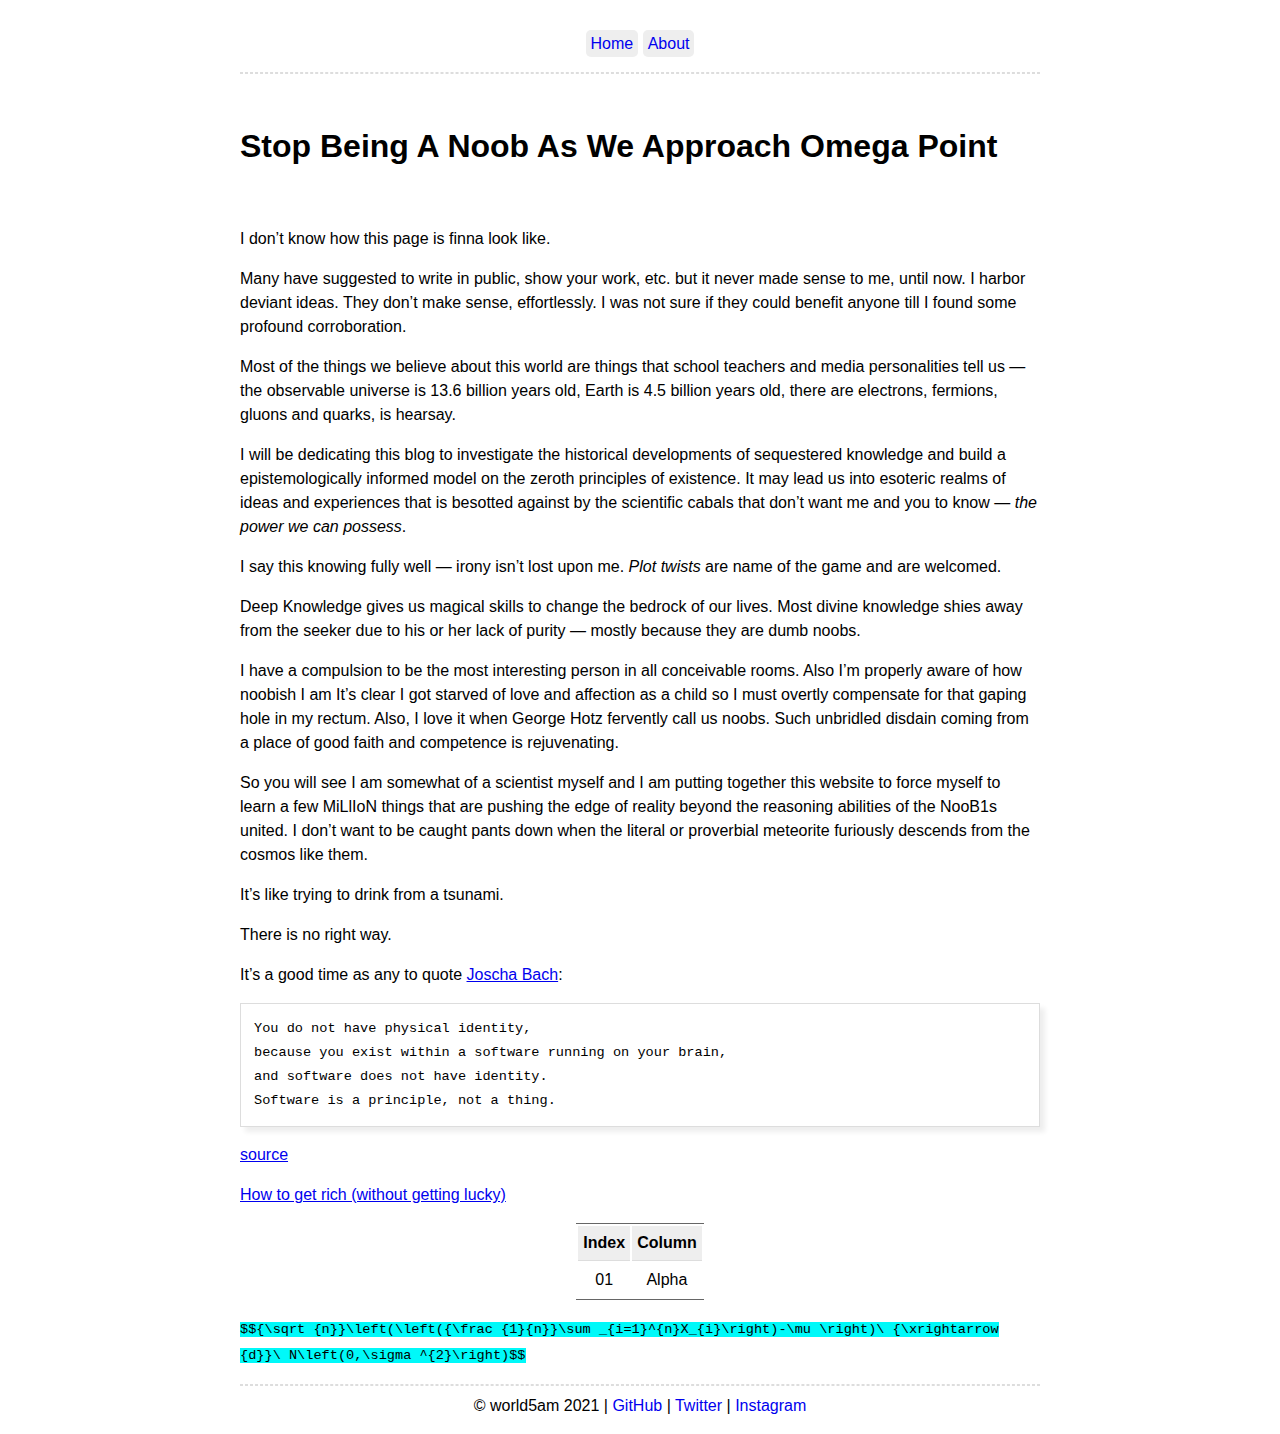
<file: index.html>
<!DOCTYPE html>
<html lang="en-us">
  <head>
	<meta name="generator" content="Hugo 0.87.0" />
    <meta charset="utf-8">
    <meta name="viewport" content="width=device-width, initial-scale=1">
    <title>world5am | truth is against noobs</title>
    <link rel="stylesheet" href="/css/style.css" />
    <link rel="stylesheet" href="/css/fonts.css" />
    
  </head>

  <body>
    <nav>
    <ul class="menu">
      
      <li><a href="/">Home</a></li>
      
      <li><a href="/about/">About</a></li>
      
    </ul>
    <hr/>
    </nav>

<br>
<h1 id="stop-being-a-noob-as-we-approach-omega-point">Stop Being A Noob As We Approach Omega Point</h1>
<br>
<p>I don&rsquo;t know how this page is finna look like.</p>
<p>Many have suggested to write in public, show your work, etc. but it never made sense to me, until now. I harbor deviant ideas. They don&rsquo;t make sense, effortlessly. I was  not sure if they could benefit anyone till I found some profound corroboration.</p>
<p>Most of the things we believe about this world are things that school teachers and media personalities tell us — the observable universe is 13.6 billion years old, Earth is 4.5 billion years old, there are electrons, fermions, gluons and quarks, is hearsay.</p>
<p>I will be dedicating this blog to investigate the historical developments of sequestered knowledge and build a epistemologically informed model on the zeroth principles of existence. It may lead us into esoteric realms of ideas and experiences that is besotted against by the scientific cabals that don&rsquo;t want me and you to know — <em>the power we can possess</em>.</p>
<p>I say this knowing fully well — irony isn&rsquo;t lost upon me. <em>Plot twists</em> are name of the game
and are welcomed.</p>
<p>Deep Knowledge gives us magical skills to change the bedrock of our lives. Most divine knowledge shies away from the seeker due to his or her lack of purity — mostly because they are dumb noobs.</p>
<p>I have a compulsion to be the most interesting person in all conceivable rooms. Also I&rsquo;m properly aware of how noobish I am  It&rsquo;s clear I got starved of love and affection as a child so I must overtly compensate for that gaping hole in my rectum. Also, I love it when George Hotz fervently call us noobs. Such unbridled disdain coming from a place of good faith and competence is rejuvenating.</p>
<p>So you will see I am somewhat of a scientist myself and I am putting together this website to force myself to learn a few MiLlIoN things that are pushing the edge of reality beyond the reasoning abilities of the NooB1s united. I don&rsquo;t want to be caught pants down when the literal or proverbial meteorite furiously descends from the cosmos like them.</p>
<p>It&rsquo;s like trying to drink from a tsunami.</p>
<p>There is no right way.</p>
<p>It&rsquo;s a good time as any to quote <a href="https://youtu.be/jhIVarkAXas">Joscha Bach</a>:</p>
<pre><code>You do not have physical identity,
because you exist within a software running on your brain,
and software does not have identity.
Software is a principle, not a thing.
</code></pre><p><a href="https://twitter.com/Plinz/status/1154005184273625089?s=20">source</a></p>
<p><a href="https://twitter.com/naval/status/1002103360646823936">How to get rich (without getting lucky)</a></p>
<table>
<thead>
<tr>
<th style="text-align:center">Index</th>
<th style="text-align:center">Column</th>
</tr>
</thead>
<tbody>
<tr>
<td style="text-align:center">01</td>
<td style="text-align:center">Alpha</td>
</tr>
</tbody>
</table>
<p><code>$${\sqrt {n}}\left(\left({\frac {1}{n}}\sum _{i=1}^{n}X_{i}\right)-\mu \right)\ {\xrightarrow {d}}\ N\left(0,\sigma ^{2}\right)$$</code></p>


  <footer>
  <script src="//yihui.org/js/math-code.js"></script>
<script async src="//mathjax.rstudio.com/latest/MathJax.js?config=TeX-MML-AM_CHTML"></script>

<script async src="//yihui.org/js/center-img.js"></script>

  
  <hr/>
  © world5am 2021 | <a href='https://github.com/world5am/' target='_blank'>GitHub</a> | <a href='https://twitter.com/bot5amz/' target='_blank'> Twitter </a> | <a href='https://instagram.com/world5am' target='_blank'>Instagram</a>
  
  </footer>
  </body>
</html>
</file>
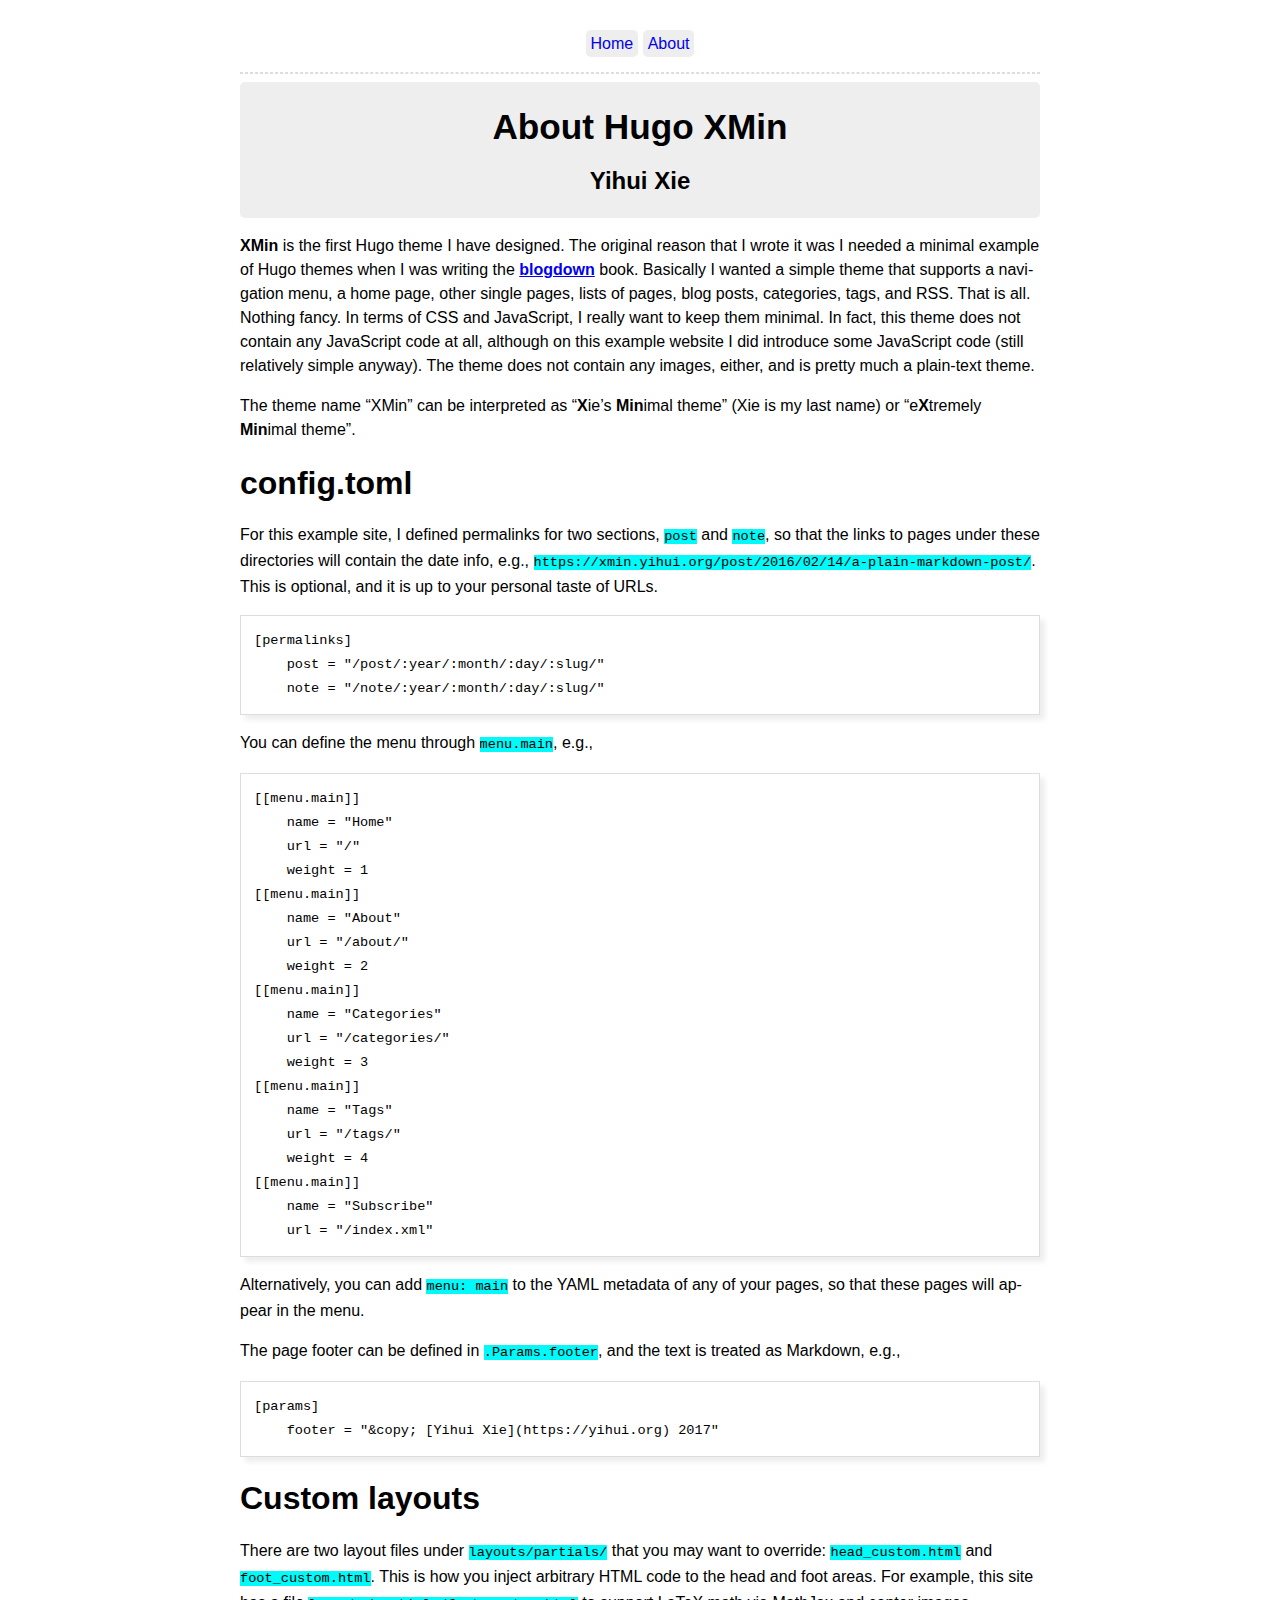
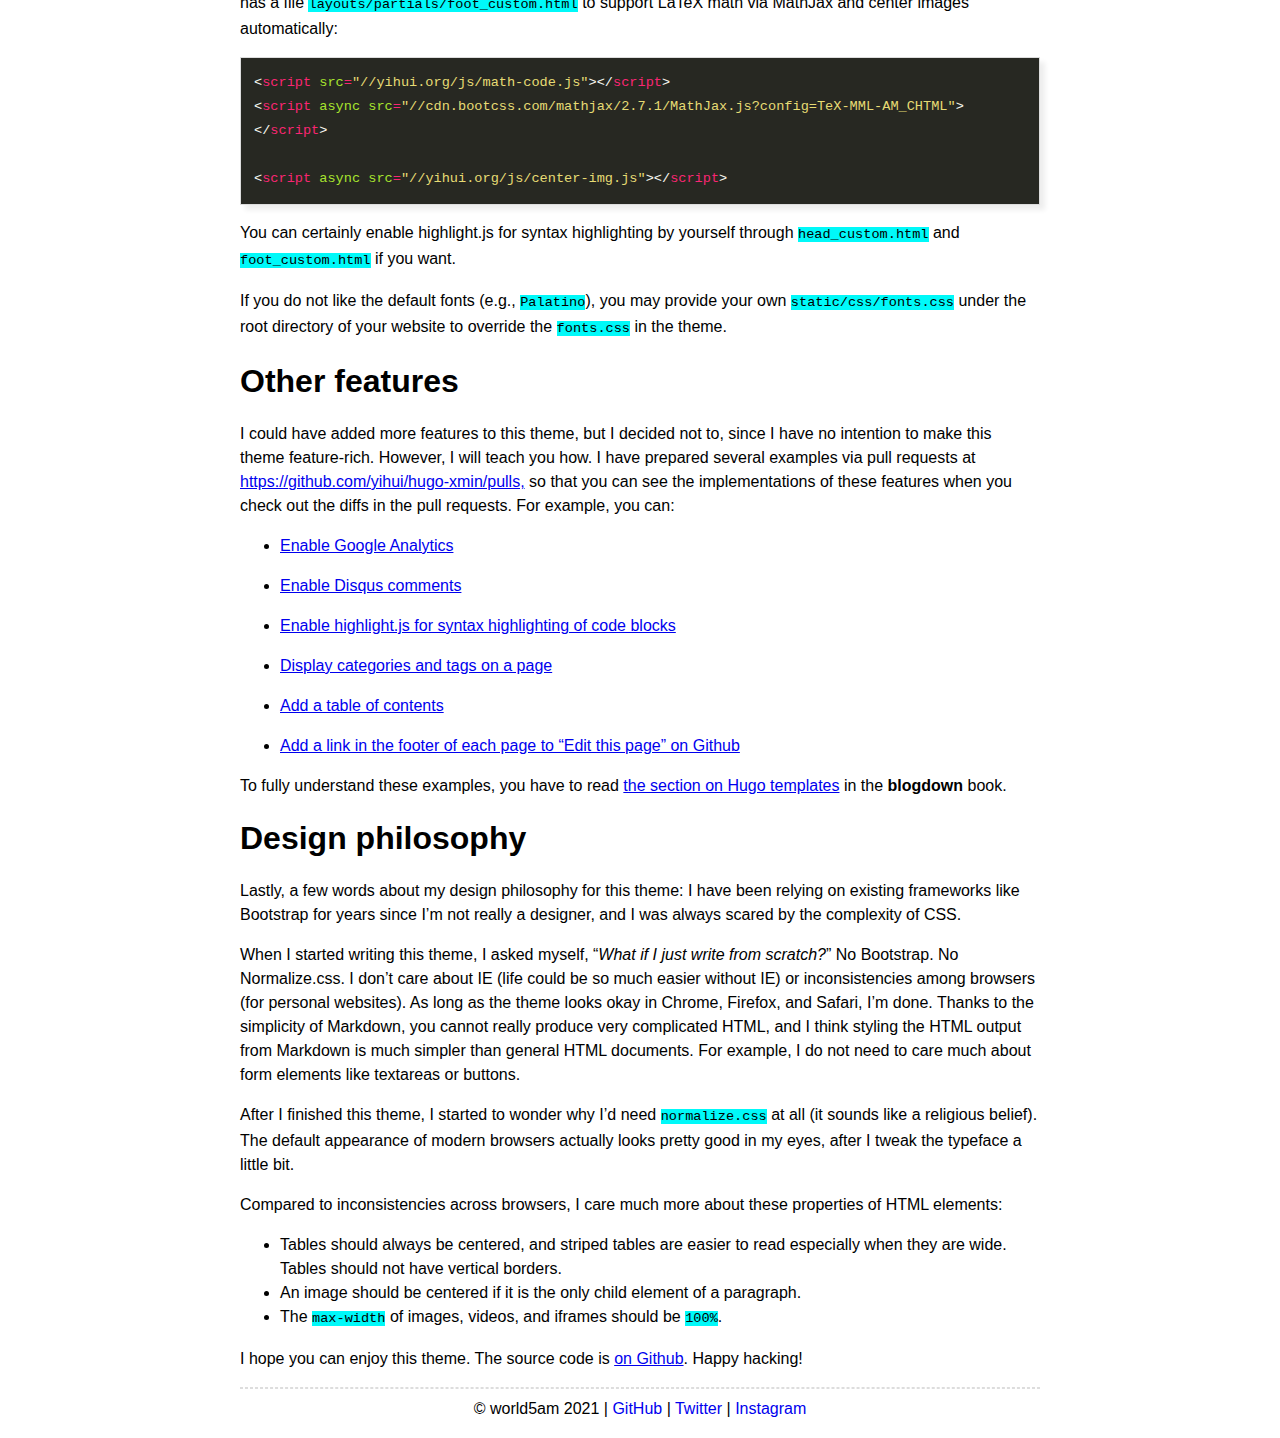
<file: about/index.html>
<!DOCTYPE html>
<html lang="en-us">
  <head>
    <meta charset="utf-8">
    <meta name="viewport" content="width=device-width, initial-scale=1">
    <title>About Hugo XMin | truth is against noobs</title>
    <link rel="stylesheet" href="/css/style.css" />
    <link rel="stylesheet" href="/css/fonts.css" />
    
  </head>

  <body>
    <nav>
    <ul class="menu">
      
      <li><a href="/">Home</a></li>
      
      <li><a href="/about/">About</a></li>
      
    </ul>
    <hr/>
    </nav>

<div class="article-meta">
<h1><span class="title">About Hugo XMin</span></h1>
<h2 class="author">Yihui Xie</h2>

</div>

<main>
<p><strong>XMin</strong> is the first Hugo theme I have designed. The original reason that I wrote it was I needed a minimal example of Hugo themes when I was writing the  <a href="https://github.com/rstudio/blogdown"><strong>blogdown</strong></a> book. Basically I wanted a simple theme that supports a navigation menu, a home page, other single pages, lists of pages, blog posts, categories, tags, and RSS. That is all. Nothing fancy. In terms of CSS and JavaScript, I really want to keep them minimal. In fact, this theme does not contain any JavaScript code at all, although on this example website I did introduce some JavaScript code (still relatively simple anyway). The theme does not contain any images, either, and is pretty much a plain-text theme.</p>
<p>The theme name &ldquo;XMin&rdquo; can be interpreted as &ldquo;<strong>X</strong>ie&rsquo;s <strong>Min</strong>imal theme&rdquo; (Xie is my last name) or &ldquo;e<strong>X</strong>tremely <strong>Min</strong>imal theme&rdquo;.</p>
<h1 id="configtoml">config.toml</h1>
<p>For this example site, I defined permalinks for two sections, <code>post</code> and <code>note</code>, so that the links to pages under these directories will contain the date info, e.g., <code>https://xmin.yihui.org/post/2016/02/14/a-plain-markdown-post/</code>. This is optional, and it is up to your personal taste of URLs.</p>
<pre><code>[permalinks]
    post = &quot;/post/:year/:month/:day/:slug/&quot;
    note = &quot;/note/:year/:month/:day/:slug/&quot;
</code></pre><p>You can define the menu through <code>menu.main</code>, e.g.,</p>
<pre><code>[[menu.main]]
    name = &quot;Home&quot;
    url = &quot;/&quot;
    weight = 1
[[menu.main]]
    name = &quot;About&quot;
    url = &quot;/about/&quot;
    weight = 2
[[menu.main]]
    name = &quot;Categories&quot;
    url = &quot;/categories/&quot;
    weight = 3
[[menu.main]]
    name = &quot;Tags&quot;
    url = &quot;/tags/&quot;
    weight = 4
[[menu.main]]
    name = &quot;Subscribe&quot;
    url = &quot;/index.xml&quot;
</code></pre><p>Alternatively, you can add <code>menu: main</code> to the YAML metadata of any of your pages, so that these pages will appear in the menu.</p>
<p>The page footer can be defined in <code>.Params.footer</code>, and the text is treated as Markdown, e.g.,</p>
<pre><code>[params]
    footer = &quot;&amp;copy; [Yihui Xie](https://yihui.org) 2017&quot;
</code></pre><h1 id="custom-layouts">Custom layouts</h1>
<p>There are two layout files under <code>layouts/partials/</code> that you may want to override: <code>head_custom.html</code> and <code>foot_custom.html</code>. This is how you inject arbitrary HTML code to the head and foot areas. For example, this site has a file <code>layouts/partials/foot_custom.html</code> to support LaTeX math via MathJax and center images automatically:</p>
<div class="highlight"><pre tabindex="0" style="color:#f8f8f2;background-color:#272822;-moz-tab-size:4;-o-tab-size:4;tab-size:4"><code class="language-html" data-lang="html">&lt;<span style="color:#f92672">script</span> <span style="color:#a6e22e">src</span><span style="color:#f92672">=</span><span style="color:#e6db74">&#34;//yihui.org/js/math-code.js&#34;</span>&gt;&lt;/<span style="color:#f92672">script</span>&gt;
&lt;<span style="color:#f92672">script</span> <span style="color:#a6e22e">async</span> <span style="color:#a6e22e">src</span><span style="color:#f92672">=</span><span style="color:#e6db74">&#34;//cdn.bootcss.com/mathjax/2.7.1/MathJax.js?config=TeX-MML-AM_CHTML&#34;</span>&gt;
&lt;/<span style="color:#f92672">script</span>&gt;

&lt;<span style="color:#f92672">script</span> <span style="color:#a6e22e">async</span> <span style="color:#a6e22e">src</span><span style="color:#f92672">=</span><span style="color:#e6db74">&#34;//yihui.org/js/center-img.js&#34;</span>&gt;&lt;/<span style="color:#f92672">script</span>&gt;
</code></pre></div><p>You can certainly enable highlight.js for syntax highlighting by yourself through <code>head_custom.html</code> and <code>foot_custom.html</code> if you want.</p>
<p>If you do not like the default fonts (e.g., <code>Palatino</code>), you may provide your own <code>static/css/fonts.css</code> under the root directory of your website to override the <code>fonts.css</code> in the theme.</p>
<h1 id="other-features">Other features</h1>
<p>I could have added more features to this theme, but I decided not to, since I have no intention to make this theme feature-rich. However, I will teach you how. I have prepared several examples via pull requests at <a href="https://github.com/yihui/hugo-xmin/pulls,">https://github.com/yihui/hugo-xmin/pulls,</a> so that you can see the implementations of these features when you check out the diffs in the pull requests. For example, you can:</p>
<ul>
<li>
<p><a href="https://github.com/yihui/hugo-xmin/pull/3">Enable Google Analytics</a></p>
</li>
<li>
<p><a href="https://github.com/yihui/hugo-xmin/pull/4">Enable Disqus comments</a></p>
</li>
<li>
<p><a href="https://github.com/yihui/hugo-xmin/pull/5">Enable highlight.js for syntax highlighting of code blocks</a></p>
</li>
<li>
<p><a href="https://github.com/yihui/hugo-xmin/pull/2">Display categories and tags on a page</a></p>
</li>
<li>
<p><a href="https://github.com/yihui/hugo-xmin/pull/7">Add a table of contents</a></p>
</li>
<li>
<p><a href="https://github.com/yihui/hugo-xmin/pull/6">Add a link in the footer of each page to &ldquo;Edit this page&rdquo; on Github</a></p>
</li>
</ul>
<p>To fully understand these examples, you have to read <a href="https://bookdown.org/yihui/blogdown/templates.html">the section on Hugo templates</a> in the <strong>blogdown</strong> book.</p>
<h1 id="design-philosophy">Design philosophy</h1>
<p>Lastly, a few words about my design philosophy for this theme: I have been relying on existing frameworks like Bootstrap for years since I&rsquo;m not really a designer, and I was always scared by the complexity of CSS.</p>
<p>When I started writing this theme, I asked myself, &ldquo;<em>What if I just write from scratch?</em>&rdquo; No Bootstrap. No Normalize.css. I don&rsquo;t care about IE (life could be so much easier without IE) or inconsistencies among browsers (for personal websites). As long as the theme looks okay in Chrome, Firefox, and Safari, I&rsquo;m done. Thanks to the simplicity of Markdown, you cannot really produce very complicated HTML, and I think styling the HTML output from Markdown is much simpler than general HTML documents. For example, I do not need to care much about form elements like textareas or buttons.</p>
<p>After I finished this theme, I started to wonder why I&rsquo;d need <code>normalize.css</code> at all (it sounds like a religious belief). The default appearance of modern browsers actually looks pretty good in my eyes, after I tweak the typeface a little bit.</p>
<p>Compared to inconsistencies across browsers, I care much more about these properties of HTML elements:</p>
<ul>
<li>Tables should always be centered, and striped tables are easier to read especially when they are wide. Tables should not have vertical borders.</li>
<li>An image should be centered if it is the only child element of a paragraph.</li>
<li>The <code>max-width</code> of images, videos, and iframes should be <code>100%</code>.</li>
</ul>
<p>I hope you can enjoy this theme. The source code is <a href="https://github.com/yihui/hugo-xmin">on Github</a>. Happy hacking!</p>

</main>

  <footer>
  <script src="//yihui.org/js/math-code.js"></script>
<script async src="//mathjax.rstudio.com/latest/MathJax.js?config=TeX-MML-AM_CHTML"></script>

<script async src="//yihui.org/js/center-img.js"></script>

  
  <hr/>
  © world5am 2021 | <a href='https://github.com/world5am/' target='_blank'>GitHub</a> | <a href='https://twitter.com/bot5amz/' target='_blank'> Twitter </a> | <a href='https://instagram.com/world5am' target='_blank'>Instagram</a>
  
  </footer>
  </body>
</html>
</file>
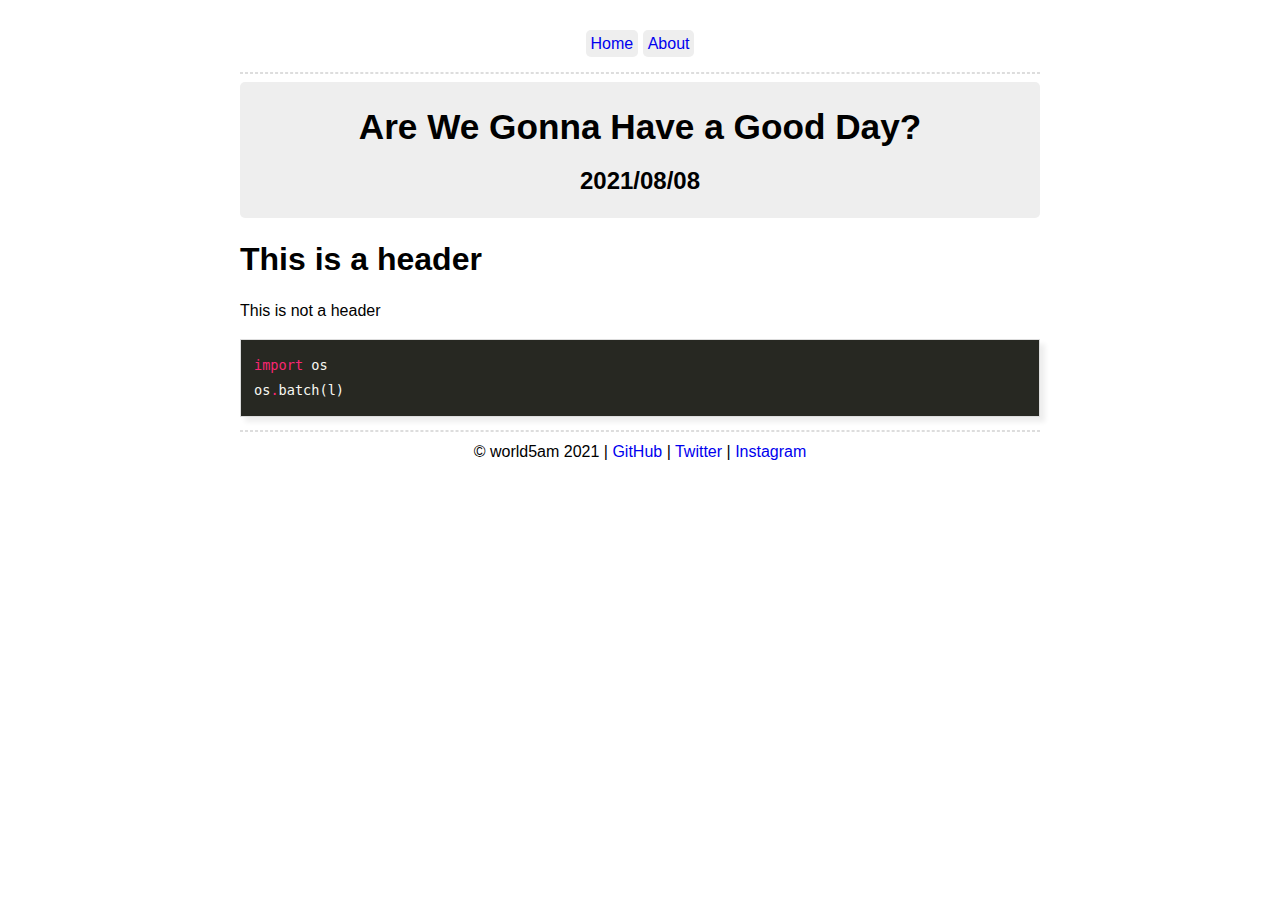
<file: posts/first-post/index.html>
<!DOCTYPE html>
<html lang="en-us">
  <head>
    <meta charset="utf-8">
    <meta name="viewport" content="width=device-width, initial-scale=1">
    <title>Are We Gonna Have a Good Day? | truth is against noobs</title>
    <link rel="stylesheet" href="/css/style.css" />
    <link rel="stylesheet" href="/css/fonts.css" />
    
  </head>

  <body>
    <nav>
    <ul class="menu">
      
      <li><a href="/">Home</a></li>
      
      <li><a href="/about/">About</a></li>
      
    </ul>
    <hr/>
    </nav>

<div class="article-meta">
<h1><span class="title">Are We Gonna Have a Good Day?</span></h1>

<h2 class="date">2021/08/08</h2>
</div>

<main>
<h1 id="this-is-a-header">This is a header</h1>
<p>This is not a header</p>
<div class="highlight"><pre tabindex="0" style="color:#f8f8f2;background-color:#272822;-moz-tab-size:4;-o-tab-size:4;tab-size:4"><code class="language-py" data-lang="py"><span style="color:#f92672">import</span> os
os<span style="color:#f92672">.</span>batch(l)
</code></pre></div>
</main>

  <footer>
  <script src="//yihui.org/js/math-code.js"></script>
<script async src="//mathjax.rstudio.com/latest/MathJax.js?config=TeX-MML-AM_CHTML"></script>

<script async src="//yihui.org/js/center-img.js"></script>

  
  <hr/>
  © world5am 2021 | <a href='https://github.com/world5am/' target='_blank'>GitHub</a> | <a href='https://twitter.com/bot5amz/' target='_blank'> Twitter </a> | <a href='https://instagram.com/world5am' target='_blank'>Instagram</a>
  
  </footer>
  </body>
</html>
</file>
<file: css/style.css>
body {
  max-width: 800px;
  margin: auto;
  padding: 1em;
  line-height: 1.5em;
}

/* header and footer areas */
.menu { padding: 0; }
.menu li { display: inline-block; }
.article-meta, .menu a {
  text-decoration: none;
  background: #eee;
  padding: 5px;
  border-radius: 5px;
}
.menu, .article-meta, footer { text-align: center; }
.title { font-size: 1.1em; }
footer a { text-decoration: none; }
hr {
  border-style: dashed;
  color: #ddd;
}

/* code */
pre {
  border: 1px solid #ddd;
  box-shadow: 5px 5px 5px #eee;
  padding: 1em;
  overflow-x: auto;
}
code { background: #00f9f9; }
pre code { background: none; }

/* misc elements */
img, iframe, video { max-width: 100%; }
main { hyphens: auto; }
blockquote {
  background: #f9f9f9;
  border-left: 5px solid #ccc;
  padding: 3px 1em 3px;
}

table {
  margin: auto;
  border-top: 1px solid #666;
  border-bottom: 1px solid #666;
}
table thead th { border-bottom: 1px solid #ddd; }
th, td { padding: 5px; }
thead, tfoot, tr:nth-child(even) { background: #eee; }

a:visited {
color: #0000ee;
}

h1 {
  line-height: 1.2em;
}
</file>
<file: css/fonts.css>
body {
  font-family: Optima, Candara, Calibri, Arial, sans-serif;
}
code {
  font-family: "Lucida Console", Monaco, monospace;
  font-size: 85%;
}
</file>
